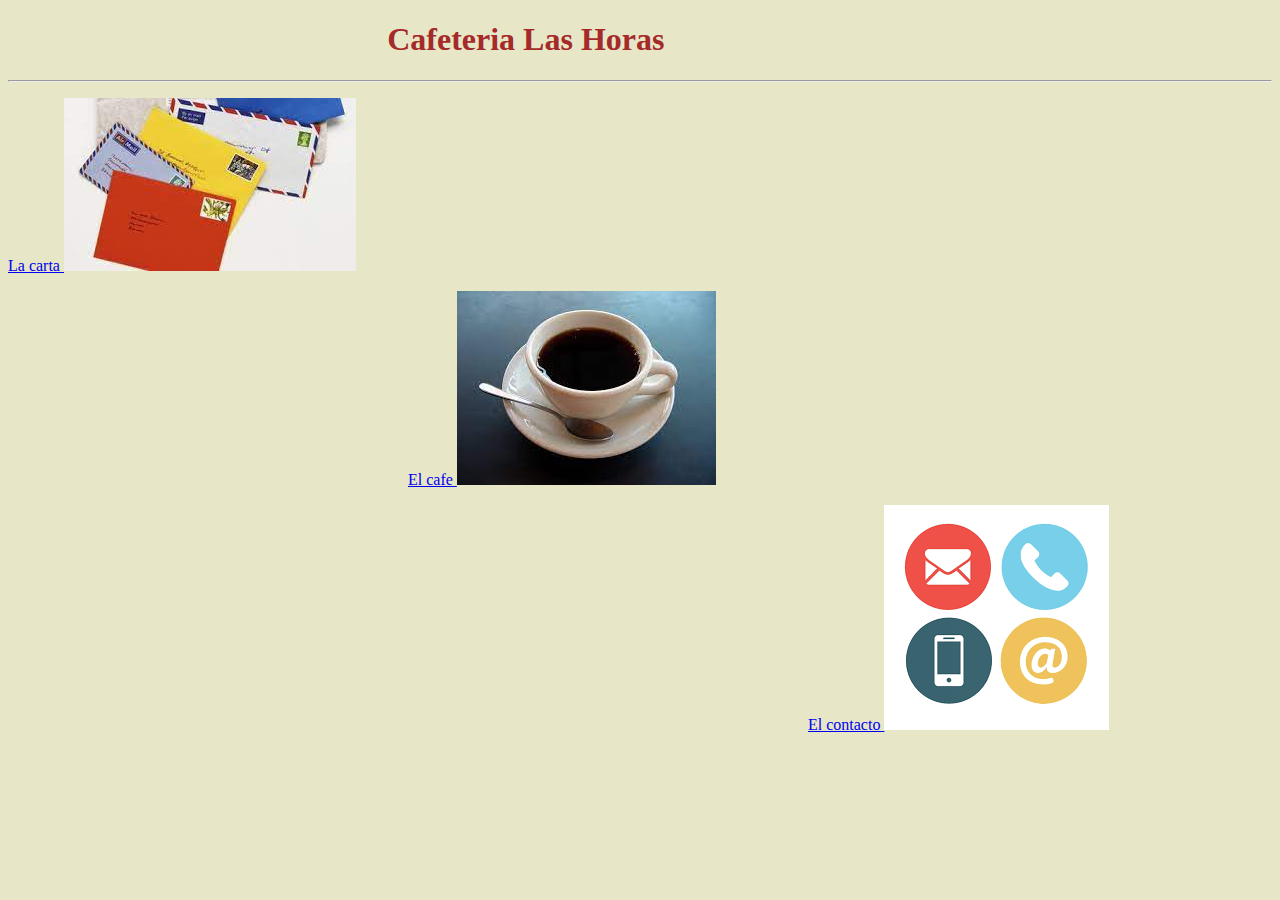
<file: actividad nueva/index.html>
<!DOCTYPE html>
<html lang="en">
<head>
    <meta charset="UTF-8">
    <meta http-equiv="X-UA-Compatible" content="IE=edge">
    <meta name="viewport" content="width=device-width, initial-scale=1.0">
    <link rel="stylesheet" href="style.css">
    <title>Document</title>
</head> <h1 class="cafeteria" > Cafeteria Las Horas </h1>
<hr>
<p class= "carta" ><A HREF="file:///home/alumno/Escritorio/actividad%20nueva/lacarta.html"> La carta </A><img src="img/carta.jpeg" alt=" right -520px"> 
<p class= "cafe"><a href="file:///home/alumno/Escritorio/actividad%20nueva/elcafe.html" > El cafe </A> <img src="img/cafe.jpeg" alt=""> </p>
<p class="contacto"><a href="file:///home/alumno/Escritorio/actividad%20nueva/elcontacto.html">El contacto <img src="img/contacto.png" alt=""> </p>
<body>
    
</body>
</html>
</file>
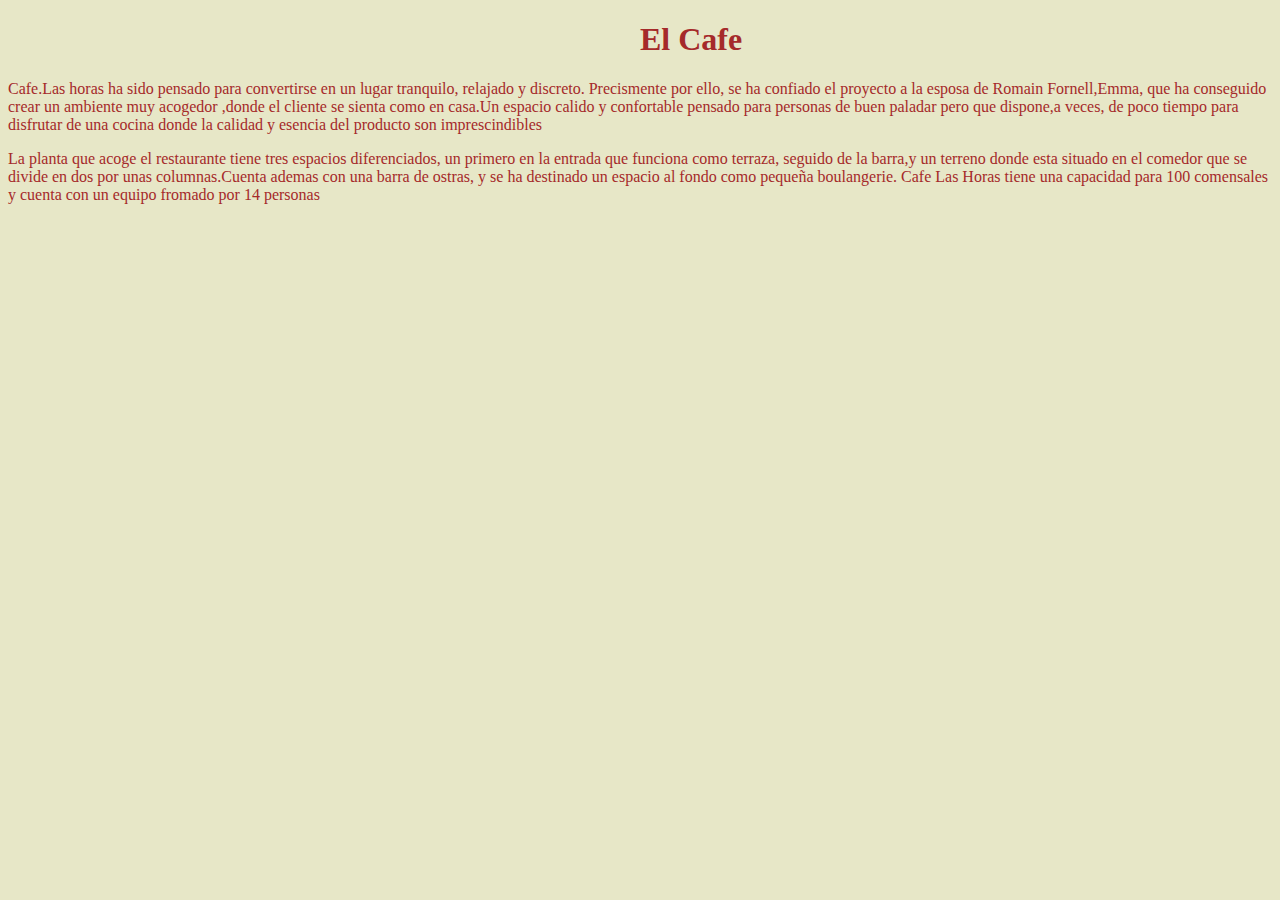
<file: actividad nueva/elcafe.html>
<!DOCTYPE html>
<html lang="en">
<head>
    <meta charset="UTF-8">
    <meta http-equiv="X-UA-Compatible" content="IE=edge">
    <meta name="viewport" content="width=device-width, initial-scale=1.0">
    <link rel="stylesheet" href="style.css">
    <title>Document</title>
</head> <h1 class="elcafe" > El Cafe </h1>
<body>
    <p class="horas">Cafe.Las horas ha sido pensado para convertirse en un lugar tranquilo, relajado y discreto. Precismente por ello, se ha confiado el proyecto a la esposa de Romain Fornell,Emma, que ha conseguido crear un ambiente muy acogedor ,donde el cliente se sienta como en casa.Un espacio calido y confortable pensado para personas de buen paladar pero que dispone,a veces, de poco tiempo para disfrutar de una cocina donde la calidad y esencia del producto son imprescindibles <br></p>
    <p class="horas"> La planta que acoge el restaurante tiene tres espacios diferenciados, un primero en la entrada que funciona como terraza, seguido de la barra,y un terreno donde esta situado en el comedor que se divide en dos por unas columnas.Cuenta ademas con una barra de ostras, y se ha destinado un espacio al fondo como pequeña boulangerie. Cafe Las Horas tiene una capacidad para 100 comensales y cuenta con un equipo fromado por 14 personas   </p>
    

</body>
</html>
</file>
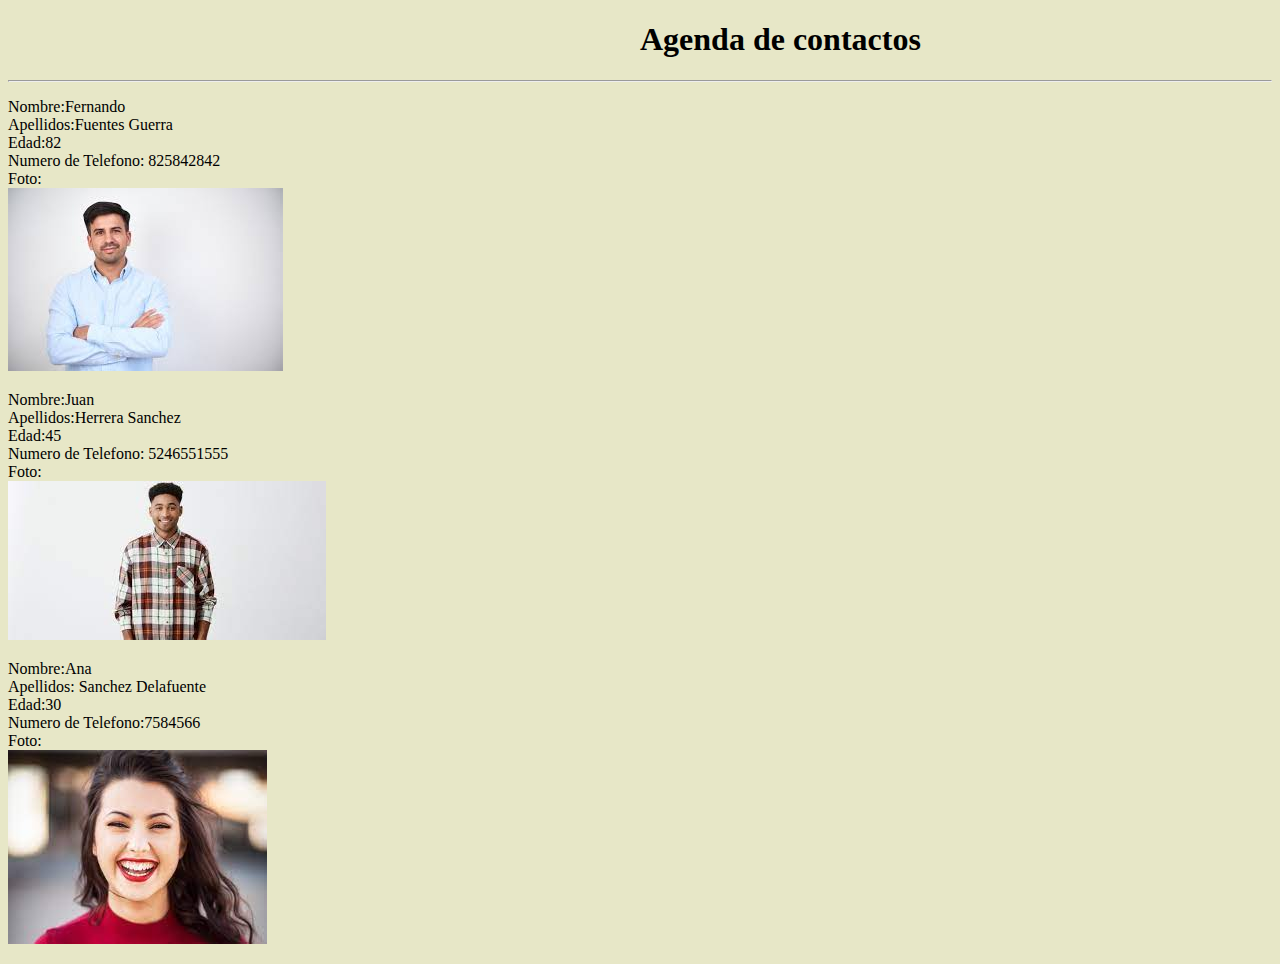
<file: actividad nueva/elcontacto.html>
<!DOCTYPE html>
<html lang="en">
<head>
    <meta charset="UTF-8">
    <meta http-equiv="X-UA-Compatible" content="IE=edge">
    <meta name="viewport" content="width=device-width, initial-scale=1.0">
    <title>Document</title>
    <link rel="stylesheet" href="style.css">
</head><h1 class="contacto">Agenda de contactos </h1>
<body>
    <hr>
<p>Nombre:Fernando <br> Apellidos:Fuentes Guerra <br> Edad:82 <br> Numero de Telefono: 825842842 <br> Foto: <br><img src="img/fernando.jpeg" alt=""></p>
<p>Nombre:Juan <br> Apellidos:Herrera Sanchez <br> Edad:45 <br> Numero de Telefono: 5246551555 <br> Foto: <br> <img src="img/juan.jpeg" alt=""></p> 
<p>Nombre:Ana <br> Apellidos: Sanchez Delafuente <br> Edad:30 <br>Numero de Telefono:7584566 <br> Foto: <br><img src="img/ana .jpeg" alt=""></p>
</body>
</html>
</file>
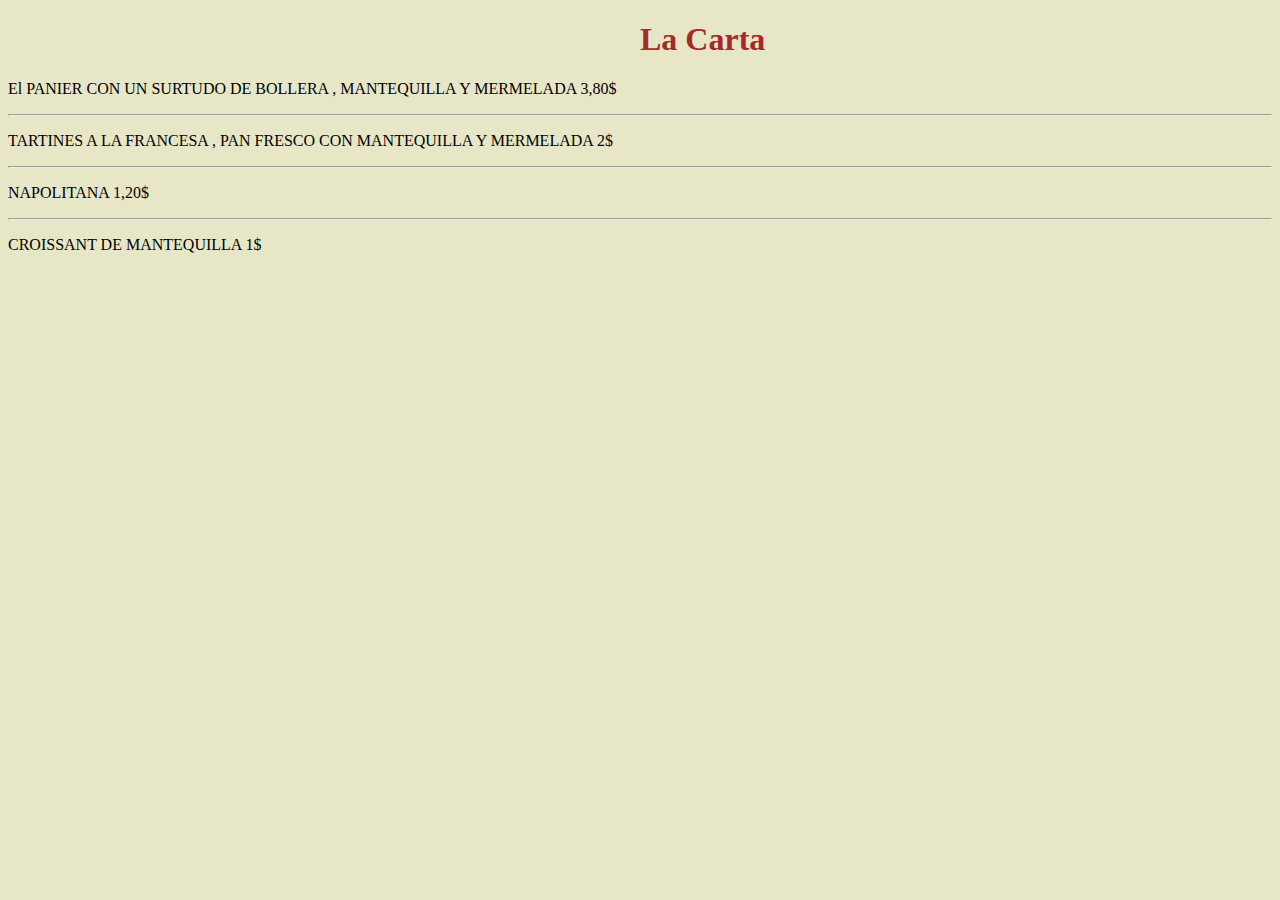
<file: actividad nueva/lacarta.html>
<!DOCTYPE html>
<html lang="en">
<head>
    <meta charset="UTF-8">
    <meta http-equiv="X-UA-Compatible" content="IE=edge">
    <meta name="viewport" content="width=device-width, initial-scale=1.0">
    <title>Document</title>
    <link rel="stylesheet" href="style.css">
</head><h1 class=lacarta >La Carta </h1>
<body>
    <p class= "PANIER"> El PANIER CON UN SURTUDO DE BOLLERA , MANTEQUILLA Y MERMELADA 3,80$</p>
    <hr>
    <p class="TARTINES"> TARTINES A LA FRANCESA , PAN FRESCO CON MANTEQUILLA Y MERMELADA 2$</p>
    <hr>
    <p class="NAPOLITANA"> NAPOLITANA 1,20$</p>
    <hr>
    <p class="CROISSANT">  CROISSANT DE MANTEQUILLA 1$</p>
</body>
</html>
</file>
<file: actividad nueva/style.css>
h1.cafeteria {
    color:brown;
    position: relative;
    left:  30%;
    
}
p.carta {
    position: relative;
    

}
p.cafe{
    position: relative;
    right: -400px;
}
p.contacto{
    position: relative;
    right: -800px;
}
html{
    background-color:rgb(231, 231, 199)
}
h1.lacarta {
    color: brown;
    position: relative;
    right: -50%;
}
h1.elcafe{
    color: brown;
    position: relative;
    right: -50%;
}
p.horas {
color: brown;
position: relative;

}
h1.contacto{
    position: relative;
    right: -50%;
}
</file>
